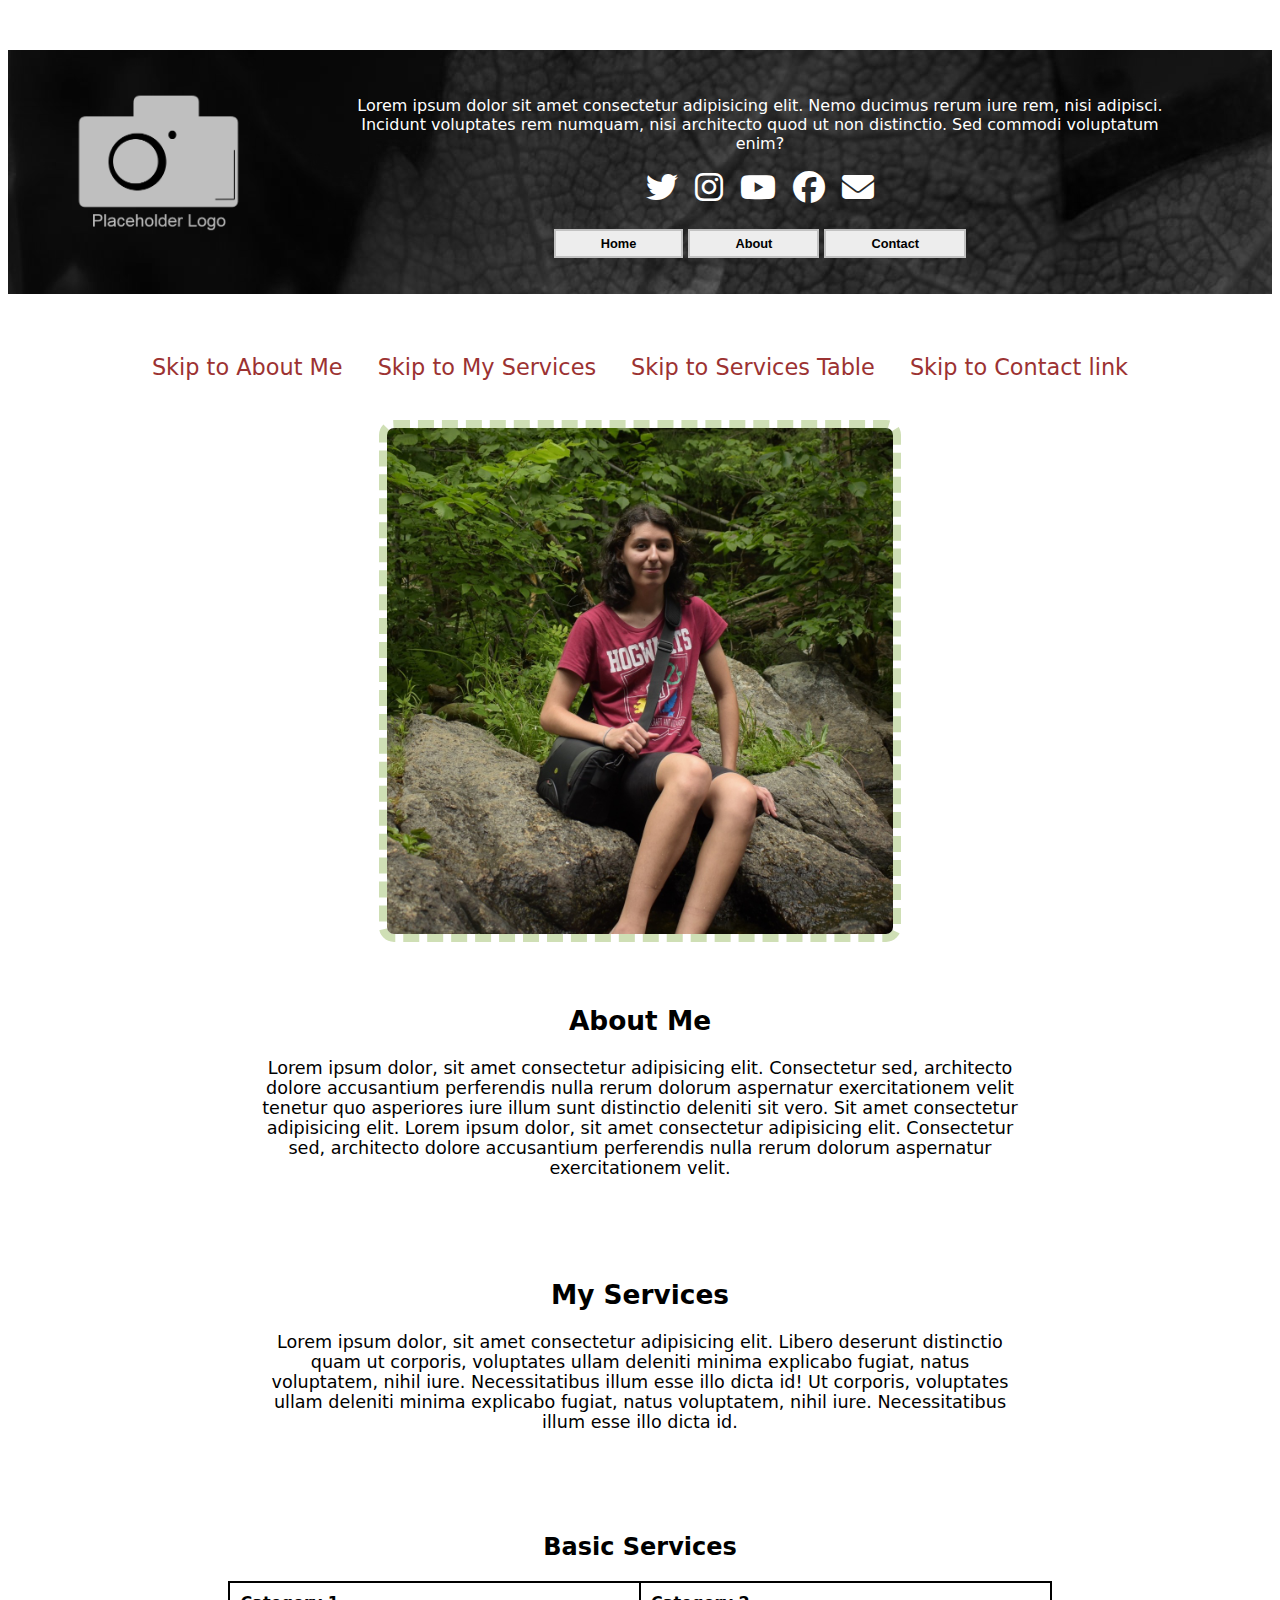
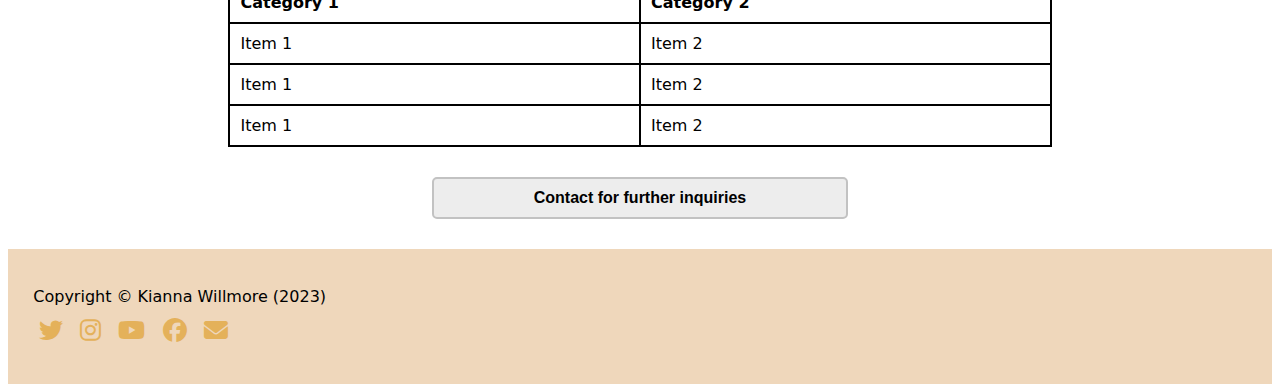
<file: about.html>
<!DOCTYPE html>
<html lang="en-US">
<head>
    <meta charset="UTF-8">
    <meta name="viewport" content="width=device-width, initial-scale=1.0">
    <title>Photography business - Homepage</title>
    <link rel="stylesheet" href="css/main.css">
    <link rel="stylesheet" href="https://cdnjs.cloudflare.com/ajax/libs/font-awesome/6.4.0/css/all.min.css">
</head>

    <body>
        <!-- Header/Banner -->
        <header role="banner">
            <img src="images/placeholder-logo-white-500px.png" class="logo" alt="Logo">

            <div class="header-content">
                <p>Lorem ipsum dolor sit amet consectetur adipisicing elit. Nemo ducimus rerum iure rem, nisi adipisci. Incidunt voluptates rem numquam, nisi architecto quod ut non distinctio. Sed commodi voluptatum enim?</p>

                <!-- Social media icons from fontawesome -->
                <div class="header-icons">
                    <a href="https://twitter.com"><button><i class="fa-brands fa-twitter"></i></button></a>
                    <a href="https://instagram.com"><button><i class="fa-brands fa-instagram"></i></button></a>
                    <a href="https://youtube.com"><button><i class="fa-brands fa-youtube"></i></button></a>
                    <a href="https://facebook.com"><button><i class="fa-brands fa-facebook"></i></button></a>
                    <a href="mailto:will1117@algonquinlive.com"><button><i class="fa-solid fa-envelope"></i></button></a>
                </div>

                <!-- Navigation between pages -->
                <div class="menu" role="navigation">
                    <nav>
                        <ul>
                            <li><a href="index.html"><button>Home</button></a></li>
                            <li><a href="about.html"><button>About</button></a></li>
                            <!-- <li><a href="porfolio.html"><button>Portfolio</button></a></li> -->
                            <li><a href="contact.html"><button>Contact</button></a></li>
                        </ul>
                    </nav>
                </div>
            </div>
        </header>

        <!-- Main Content -->
        <main class="about-main" role="main">

            <!-- Skip links for disability -->
            <ul class="skip-links">
                <li><a href="#abt-me">Skip to About Me</a></li>
                <li><a href="#my-servs">Skip to My Services</a></li>
                <li><a href="#servs-tble">Skip to Services Table</a></li>
                <li><a href="#cont-link">Skip to Contact link</a></li>
            </ul>

            <!-- Picture of me, includes small, medium, large sizes -->
            <img class="pic-of-me" srcset="images/img600px/me.jpg 600w,
                                           images/img900px/me.jpg 900w,
                                           images/img1200px/me.jpg 1200w"
                                           alt="picture of the photographer kianna willmore">

            <!-- About me text -->
            <div class="about-me" id="abt-me">
                <h2>About Me</h2>

                <p>Lorem ipsum dolor, sit amet consectetur adipisicing elit. Consectetur sed, architecto dolore accusantium perferendis nulla rerum dolorum aspernatur exercitationem velit tenetur quo asperiores iure illum sunt distinctio deleniti sit vero. Sit amet consectetur adipisicing elit. Lorem ipsum dolor, sit amet consectetur adipisicing elit. Consectetur sed, architecto dolore accusantium perferendis nulla rerum dolorum aspernatur exercitationem velit.</p>
            </div>

            <!-- About my services text -->
            <div class="my-services" id="my-servs">
                <h2>My Services</h2>

                <p>Lorem ipsum dolor, sit amet consectetur adipisicing elit. Libero deserunt distinctio quam ut corporis, voluptates ullam deleniti minima explicabo fugiat, natus voluptatem, nihil iure. Necessitatibus illum esse illo dicta id! Ut corporis, voluptates ullam deleniti minima explicabo fugiat, natus voluptatem, nihil iure. Necessitatibus illum esse illo dicta id.</p>
            </div>

            <!-- Services Table -->
            <table id="servs-tble">
                <h2 class="tbhead">Basic Services</h2>
                <tr>
                    <th>Category 1</th>
                    <th>Category 2</th>
                </tr>
                <tr>
                    <td>Item 1</td>
                    <td>Item 2</td>
                </tr>
                <tr>
                    <td>Item 1</td>
                    <td>Item 2</td>
                </tr>
                <tr>
                    <td>Item 1</td>
                    <td>Item 2</td>
                </tr>
            </table>

            <!-- Link to Contact page -->
            <a href="contact.html" id="cont-link" class="contact-link"><button>Contact for further inquiries</button></a>
        </main>

        <!-- Footer content -->
        <footer>
            Copyright &#169 Kianna Willmore (2023)

            <!-- Icons from Fontawesome -->
            <div class="footer-icons">
                <a href="https://twitter.com"><button><i class="fa-brands fa-twitter"></i></button></a>
                <a href="https://instagram.com"><button><i class="fa-brands fa-instagram"></i></button></a>
                <a href="https://youtube.com"><button><i class="fa-brands fa-youtube"></i></button></a>
                <a href="https://facebook.com"><button><i class="fa-brands fa-facebook"></i></button></a>
                <a href="mailto:will1117@algonquinlive.com"><button><i class="fa-solid fa-envelope"></i></button></a>
            </div>
        </footer>
    </body>
</html>
</file>
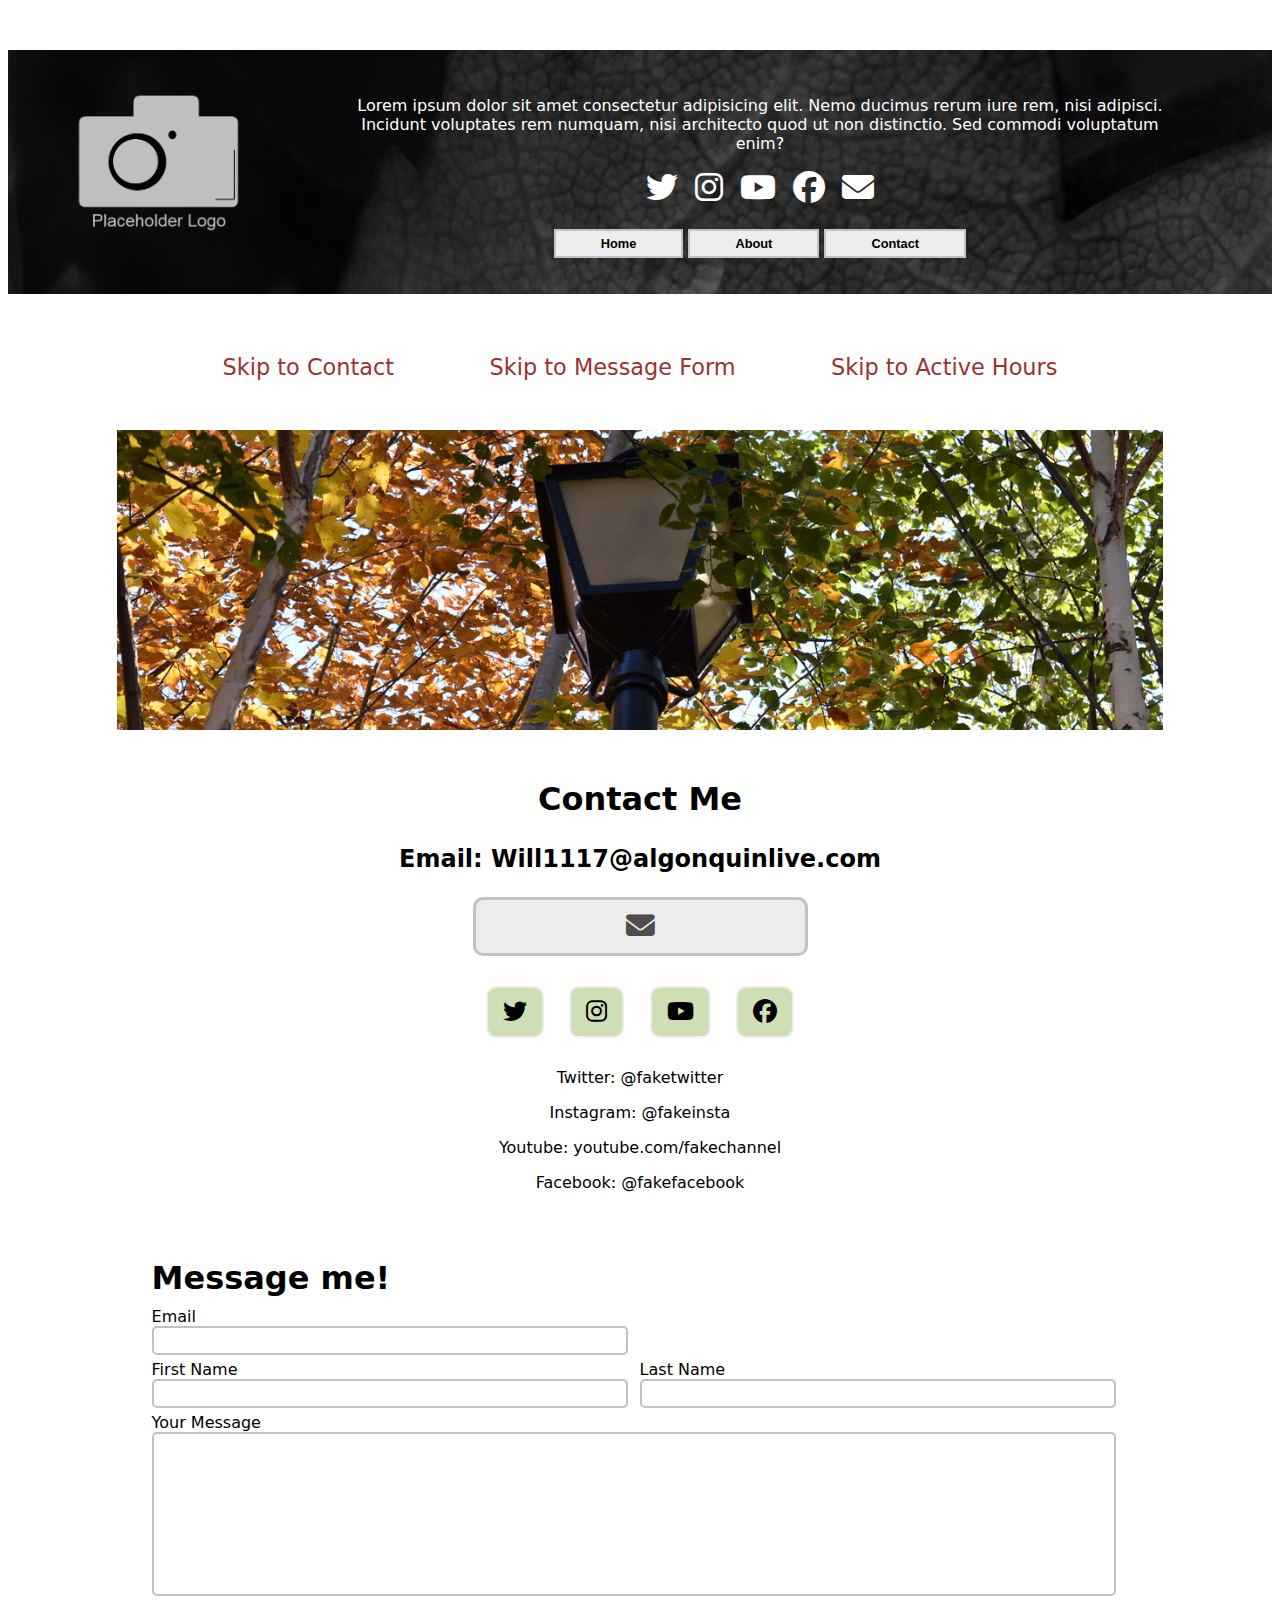
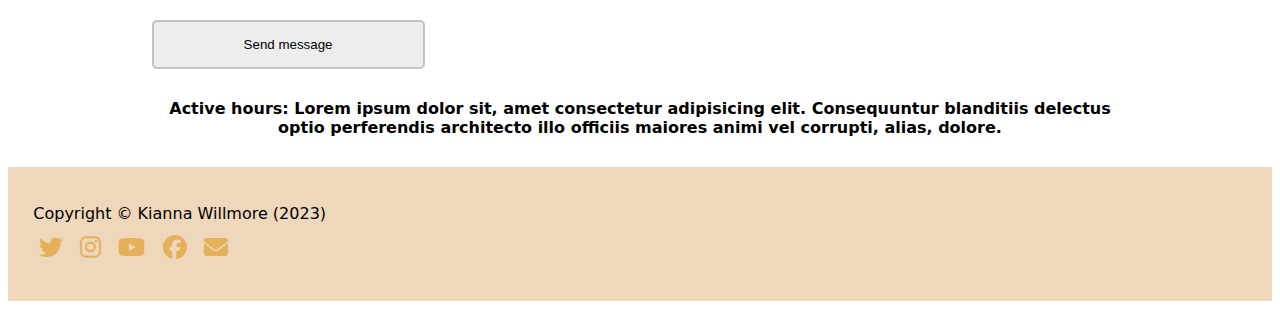
<file: contact.html>
<!DOCTYPE html>
<html lang="en-US">
<head>
    <meta charset="UTF-8">
    <meta name="viewport" content="width=device-width, initial-scale=1.0">
    <title>Photography business - Homepage</title>
    <link rel="stylesheet" href="css/main.css">
    <link rel="stylesheet" href="https://cdnjs.cloudflare.com/ajax/libs/font-awesome/6.4.0/css/all.min.css">
</head>

    <body>
        <!-- Header/Banner -->
        <header role="banner">
            <img src="images/placeholder-logo-white-500px.png" class="logo" alt="Logo">

            <div class="header-content">
                <p>Lorem ipsum dolor sit amet consectetur adipisicing elit. Nemo ducimus rerum iure rem, nisi adipisci. Incidunt voluptates rem numquam, nisi architecto quod ut non distinctio. Sed commodi voluptatum enim?</p>

                <!-- Social media icons from fontawesome -->
                <div class="header-icons">
                    <a href="https://twitter.com"><button><i class="fa-brands fa-twitter"></i></button></a>
                    <a href="https://instagram.com"><button><i class="fa-brands fa-instagram"></i></button></a>
                    <a href="https://youtube.com"><button><i class="fa-brands fa-youtube"></i></button></a>
                    <a href="https://facebook.com"><button><i class="fa-brands fa-facebook"></i></button></a>
                    <a href="mailto:will1117@algonquinlive.com"><button><i class="fa-solid fa-envelope"></i></button></a>
                </div>

                <!-- Navigation between pages -->
                <div class="menu" role="navigation">
                    <nav>
                        <ul>
                            <li><a href="index.html"><button>Home</button></a></li>
                            <li><a href="about.html"><button>About</button></a></li>
                            <!-- <li><a href="porfolio.html"><button>Portfolio</button></a></li> -->
                            <li><a href="contact.html"><button>Contact</button></a></li>
                        </ul>
                    </nav>
                </div>
            </div>
        </header>

        <!-- Main content -->
        <main class="contact-main" role="main">

            <!-- Skip links for disability -->
            <ul class="skip-links">
                <li><a href="#contact">Skip to Contact</a></li>
                <li><a href="#msg-form">Skip to Message Form</a></li>
                <li><a href="#active-hrs">Skip to Active Hours</a></li>
            </ul>

            <!-- Banner image with small, medium, large sizes -->
            <img class="contact-banner-img" srcset="images/img600px/forest-v2.jpg 600w,
                                                    images/img900px/forest-v2.jpg 900w,
                                                    images/img1200px/forest-v2.jpg 1200w"
                                                    alt="lamp surrounded by trees banner image">

            <!-- Contact me -->
            <h2 class="contact-me" id="contact">Contact Me</h2>

            <div class="contact-socials">
                <h3 class="email-txt">Email: Will1117@algonquinlive.com</h3>

                <!-- Email button which uses windows desktop mailing system -->
                <div class="contact-pg-envelope">
                    <a href="mailto:will1117@algonquinlive.com"><button><i class="fa-solid fa-envelope"></i></button></a>
                </div>
    
                <!-- Icons from Fontawesome -->
                <div class="contact-icons">
                    <a href="https://twitter.com"><button><i class="fa-brands fa-twitter"></i></button></a>
                    <a href="https://instagram.com"><button><i class="fa-brands fa-instagram"></i></button></a>
                    <a href="https://youtube.com"><button><i class="fa-brands fa-youtube"></i></button></a>
                    <a href="https://facebook.com"><button><i class="fa-brands fa-facebook"></i></button></a>
                </div>
                
                <!-- Social medias in text form -->
                <div class="socials-txt">
                    <p>Twitter: @faketwitter</p>
                    <p>Instagram: @fakeinsta</p>
                    <p>Youtube: youtube.com/fakechannel</p>
                    <p>Facebook: @fakefacebook</p>
                </div>
            </div>

            <br>
            
            <!-- Message form which sends email to me directly (will1117...) -->
            <form action="mailto:will1117@algonquinlive.com" method="get" role="form" id="msg-form">
                <h3 class="message-me">Message me!</h3>

                <div class="message-box">
                    <!-- Email box -->
                    <div class="emailbox">
                        <label for="youremail">Email</label>
                        <input type="text" id="youremail" name="youremail">
                    </div>
                    <!-- First and last name vozes -->
                    <div class="name-box">
                        <div class="firstname">
                            <label for="firstname">First Name</label>
                            <input type="text" id="firstname" name="firstname">
                        </div>
                        <div class="lastname">
                            <label for="lastname">Last Name</label>
                            <input type="text" id="lastname" name="lastname">
                        </div>
                    </div>
                    <!-- Message input -->
                    <div>
                        <label for="yourmessage">Your Message</label>
                        <textarea type="text" id="yourmessage" name="yourmessage"></textarea>
                    </div>

                    <!-- Send button -->
                    <button type="send">Send message</button>
                </div>
            </form>

            <!-- Active hours info text -->
            <p class="active-hours" id="active-hrs">Active hours: Lorem ipsum dolor sit, amet consectetur adipisicing elit. Consequuntur blanditiis delectus optio perferendis architecto illo officiis maiores animi vel corrupti, alias, dolore.</p>
        </main>

        <!-- Footer content -->
        <footer>
            Copyright &#169 Kianna Willmore (2023)

            <!-- Icons from fontawesome -->
            <div class="footer-icons">
                <a href="https://twitter.com"><button><i class="fa-brands fa-twitter"></i></button></a>
                <a href="https://instagram.com"><button><i class="fa-brands fa-instagram"></i></button></a>
                <a href="https://youtube.com"><button><i class="fa-brands fa-youtube"></i></button></a>
                <a href="https://facebook.com"><button><i class="fa-brands fa-facebook"></i></button></a>
                <a href="mailto:will1117@algonquinlive.com"><button><i class="fa-solid fa-envelope"></i></button></a>
            </div>
        </footer>
    </body>
</html>
</file>
<file: css/main.css>
/* SCREEN RESPONSIVE SIZES:
Small (phone): 600px
Medium (tablet): 800px
Large (desktop): 1920 */


/***** GLOBAL RULES *****/
html {
    max-width: 100%;
    margin: 0 auto;
    font-family: system-ui, 'Helvetica Neue', sans-serif;
}

/*** Global header styles ***/
header {
    color: white;
    background-image: url(../images/header-img-1.png);
    background-repeat: no-repeat;
}
nav ul li {
    display: inline-block;
}
ul {
    padding-left: 0;
    list-style: none;
}
.menu button {
    background-color: #ededed;
    border: 2px solid #c2c2c2;
    padding: 5px;
    cursor: pointer;
    font-weight: bold;
}
/* .menu button:hover {
    background-color: #efd7bb;
    border: 2px solid #e4b15a;
} */
.header-icons button {
    color: white;
    background:transparent;
    border: none;
    cursor: pointer;
}
.header-icons button:hover {
    color: rgb(165, 165, 165);
}
.skip-links {
    text-align: center;
    justify-content: space-around;
}
.skip-links a {
    color: #9c3232;
    text-decoration: none;
}
.skip-links a:hover {
    font-weight: bold;
}
.skip-links a:visited {
    text-decoration: none;
}

/*** Global home styles ***/
.home-col img:hover {
    opacity: 0.8;
    cursor: pointer;
}
.portfolio-container {
    justify-content: space-around;
}
.portfolio-link button {
    background-color: #ededed;
    border: 2px solid #c2c2c2;
    border-radius: 5px;
    font-weight: bold;
}
.portfolio-link button:hover {
    cursor: pointer;
    background-color: #a0d14e;
    border: 2px solid #cfdfb5;
}
.contact-link button {
    background-color: #ededed;
    border: 2px solid #c2c2c2;
    border-radius: 5px;
    font-weight: bold;
}
.contact-link button:hover {
    cursor: pointer;
    background-color: #a0d14e;
    border: 2px solid #cfdfb5;
}

/*** Global contact style ***/
.contact-pg-envelope button {
    background-color: #ededed;
    border: 3px solid #c2c2c2;
    color: #4e4e4e;
}
.contact-pg-envelope button:hover {
    background-color: #c2c2c2;
    border: 3px solid #ededed;
    color: #ffffff;
    cursor: pointer;
}
.contact-icons button {
    background-color: #cfdfb5;
    border: 2px solid #ededed;
}
.contact-icons button:hover {
    cursor: pointer;
    background-color: #c2c2c2;
}
.message-box textarea {
    outline: none;
    border: 2px solid #c2c2c2;
    border-radius: 5px;
    resize: none;
}
.message-box input {
    outline: none;
    border: 2px solid #c2c2c2;
    border-radius: 5px;
    resize: none;
}
.message-box label {
    display: block;
}
.name-box {
    display: flex;
}
.message-box button {
    background-color: #ededed;
    border: 2px solid #c2c2c2;
    border-radius: 5px;
}
.message-box button:hover {
    cursor: pointer;
    background-color: #a0d14e;
    border: 2px solid #cfdfb5;
}

/*** Global footer styles ***/
footer {
    background-color: #efd7bb;
}
.footer-icons button {
    color: #e4b15a;
    background:transparent;
    border: none;
    cursor: pointer;
}
.footer-icons button:hover {
    color: #000000;
}
.active-hours {
    font-weight: bold;
}



/***** MOBILE STYLE *****/
@media screen and (max-width:600px) {
    /*** Header ***/
    header {
        padding-bottom: 10px;
        padding: 10px;
    }
    .menu button {
        padding-left: 20px;
        padding-right: 20px;
    }
    header p {
        text-align: center;
        font-size: 0.8rem;
        margin-left: 10px;
        margin-right: 10px;
    }
    ul {
        text-align: center;
    }
    .logo {
        width: 30%;
        display: block;
        margin-right: auto;
        margin-left: auto;
        margin-top: 7%;
    }
    .header-icons {
        text-align: center;
    }
    .header-icons button {
        font-size: 2rem;
    }
    .skip-links {
        font-size: 1rem;
        margin-top: 30px;
        margin-bottom: 30px;
        display: block;
    }

    /*** Footer styles ***/
    footer {
        padding: 10% 0% 10% 4%;
    }
    .footer-icons button {
        margin-top: 10px;
        font-size: 1.3rem;
    }

    /*** Home content ***/
    .home-main {
        padding-left: 10px;
        padding-right: 10px;
    }
    .services-summary {
        text-align: center;
    }
    .portfolio-preview-head {
        text-align: center;
    }
    .portfolio-container {
        margin: 0;
        padding: 0;
        box-sizing: border-box;
        display: flex;
        flex-direction: row;
        align-items: center;
    }
    .home-col {
        display: flex;
        flex-direction: column;
        /* resizes images */
        width: 30%;
        align-items: center;
    }
    .home-col img {
        width: 100%;
        padding: 5px;
        border-radius: 10px;
    }
    .home-portrait-15 {
        display: none;
    }
    .home-barred {
        display: none;
    }
    .portfolio-link {
        display: flex;
        justify-content: center;
        text-decoration: none;
        padding-top: 15px;
    }
    .portfolio-link button {
        padding: 10px 120px 10px 120px;
        font-size: 1rem;
    }

    /*** About content ***/
    .pic-of-me {
        width: 83%;
        display: block;
        margin-right: auto;
        margin-left: auto;
        border-radius: 10px;
        margin-top: 20px;
        border: 6px dashed #cfdfb5;
    }
    .about-me {
        text-align: center;
        margin: 8% 8% 10% 8%;
    }
    .my-services {
        text-align: center;
        margin: 8% 8% 8% 8%;
    }
    .contact-link {
        display: flex;
        justify-content: center;
        text-decoration: none;
        padding-top: 20px;
        margin-bottom: 20px;
    }
    .contact-link button {
        padding: 10px 80px 10px 80px;
        font-size: 1rem;
    }
    .tbhead {
        text-align: center;
    }
    table,
    th,
    td {
        border:2px double black;
        border-collapse: collapse;
        padding: 10px 100px 10px 10px;
        margin-left: auto;
        margin-right: auto;
        text-align: left;
    }

    /*** Contact content ***/
    .contact-main {
        padding-left: 4%;
        padding-right: 4%;
    }
    .contact-banner-img {
        width: 90%;
        display: block;
        margin-left: auto;
        margin-right: auto;
        height: 140px;
        object-fit: cover;
        margin-top: 20px;
    }
    .contact-me {
        text-align: center;
    }
    .contact-socials {
        text-align: center;
    }
    .contact-pg-envelope {
        padding-bottom: 15px;
    }
    .contact-pg-envelope button {
        padding: 10px 80px 10px 80px;
        font-size: 2rem;
        border-radius: 10px;
    }
    .contact-icons {
        margin-bottom: 30px;
        margin-top: 10px;
    }
    .contact-icons button {
        font-size: 1.4rem;
        padding: 5px 10px;
        border-radius: 10px;
        margin-left: 5px;
        margin-right: 5px;
    }
    
    .message-box textarea {
        width: 340px;
        padding: 5px;
        height: 100px;
    }
    .message-box input {
        padding: 5px;
        margin-bottom: 5px;
    }
    .lastname {
        padding-left: 12px;
    }
    .emailbox input {
        width: 340px;
    }
    .message-box button {
        padding: 10px;
        margin-top: 10px;
    }
    .active-hours {
        text-align: center;
    }
}



/***** TABLET STYLE *****/
@media screen and (max-width:900px) and (min-width:600px) {
     /*** Header ***/
     header {
        padding-bottom: 10px;
        padding: 10px;
    }
    .menu button {
        padding-left: 35px;
        padding-right: 35px;
    }
    header p {
        text-align: center;
        font-size: 1rem;
        margin-left: 10px;
        margin-right: 10px;
    }
    ul {
        text-align: center;
    }
    .logo {
        width: 35%;
        display: block;
        margin-right: auto;
        margin-left: auto;
        margin-top: 5%;
    }
    .header-icons {
        text-align: center;
    }
    .header-icons button {
        font-size: 2rem;
    }
    .skip-links {
        font-size: 1.3rem;
        margin-top: 40px;
        margin-bottom: 40px;
        display: block;
    }

    /*** Footer styles ***/
    footer {
        padding: 5% 0% 5% 4%;
    }
    .footer-icons button {
        margin-top: 10px;
        font-size: 1.5rem;
    }

    /*** Home content ***/
    .home-main {
        padding-left: 20px;
        padding-right: 20px;
    }
    .services-summary {
        text-align: center;
        font-size: 1.1rem;
    }
    .portfolio-preview-head {
        margin-top: 40px;
        text-align: center;
    }
    .portfolio-container {
        margin: 0;
        padding: 0;
        box-sizing: border-box;
        display: flex;
        flex-direction: row;
        align-items: center;
    }
    .home-col {
        display: flex;
        flex-direction: column;
        /* resizes images */
        width: 30%;
        align-items: center;
    }
    .home-col img {
        width: 100%;
        padding: 5px;
        border-radius: 10px;
    }
    .home-portrait-15 {
        display: none;
    }
    .home-barred {
        display: none;
    }
    .portfolio-link {
        display: flex;
        justify-content: center;
        text-decoration: none;
        padding-top: 20px;
    }
    .portfolio-link button {
        padding: 10px 160px 10px 160px;
        font-size: 1.1rem;
    }

    /*** About content ***/
    .pic-of-me {
        width: 70%;
        display: block;
        margin-right: auto;
        margin-left: auto;
        border-radius: 10px;
        margin-top: 20px;
        border: 6px dashed #cfdfb5;
    }
    .about-me {
        text-align: center;
        margin: 8% 8% 10% 8%;
        font-size: 1.1rem;
    }
    .my-services {
        text-align: center;
        margin: 8% 8% 8% 8%;
        font-size: 1.1rem;
    }
    .contact-link {
        display: flex;
        justify-content: center;
        text-decoration: none;
        padding-top: 20px;
        margin-bottom: 20px;
    }
    .contact-link button {
        padding: 10px 80px 10px 80px;
        font-size: 1rem;
    }
    .tbhead {
        text-align: center;
    }
    table,
    th,
    td {
        border:2px double black;
        border-collapse: collapse;
        padding: 10px 150px 10px 10px;
        margin-left: auto;
        margin-right: auto;
        text-align: left;
    }

    /*** Contact content ***/
    .contact-main {
        padding-left: 4%;
        padding-right: 4%;
    }
    .contact-banner-img {
        width: 90%;
        display: block;
        margin-left: auto;
        margin-right: auto;
        height: 200px;
        object-fit: cover;
        margin-top: 20px;
    }
    .contact-me {
        text-align: center;
    }
    .contact-socials {
        text-align: center;
    }
    .contact-pg-envelope {
        padding-bottom: 15px;
    }
    .contact-pg-envelope button {
        padding: 10px 80px 10px 80px;
        font-size: 1.8rem;
        border-radius: 10px;
    }
    .contact-icons {
        margin-bottom: 30px;
        margin-top: 10px;
    }
    .contact-icons button {
        font-size: 1rem;
        padding: 5px 10px;
        border-radius: 10px;
        margin-left: 5px;
        margin-right: 5px;
    }
    
    .message-box textarea {
        width: 450px;
        padding: 5px;
        height: 150px;
    }
    .message-box input {
        padding: 5px;
        margin-bottom: 5px;
        padding-left: 12px;
        width: 205px;
    }
    .lastname {
        padding-left: 12px;
    }
    .emailbox input {
        width: 445px;
    }
    .message-box button {
        padding: 10px;
        margin-top: 10px;
    }
    .active-hours {
        margin-top: 30px;
        text-align: center;
        margin-left: 3%;
        margin-right: 3%;
        margin-bottom: 30px;
    }
}



/***** DESKTOP STYLE *****/
@media screen and (min-width:900px) {
    /*** Header ***/
    header {
        margin-bottom: 50px;
        margin-top: 50px;
        padding: 30px;
        display: flex;
    }
    .menu {
        text-align: center;
    }
    .menu button {
        font-size: 0.8rem;
        padding-left: 45px;
        padding-right: 45px;
    }
    .header-content {
        display: flex;
        flex-direction: column;
        margin-left: 10px;
        margin-right: 10px;
        margin-bottom: -10px;
    }
    header p {
        font-size: 1rem;
        text-align: center;
        margin-left: 5%;
        margin-right: 5%;
    }
    .logo {
        width: 200px;
        height: 140px;
        margin-right: 3%;
        margin-left: 3%;
        margin-top: 1%;
        margin-bottom: 1.5%;
    }
    .header-icons {
        text-align: center;
        margin-bottom: 5px;
    }
    .header-icons button {
        font-size: 2rem;
    }
    .skip-links {
        font-size: 1.4rem;
        margin-top: 60px;
        margin-bottom: -20px;
        margin-left: 10%;
        margin-right: 10%;
        display: flex;
    }

    /*** Footer styles ***/
    footer {
        padding: 3% 0% 3% 2%;
    }
    .footer-icons button {
        margin-top: 10px;
        font-size: 1.5rem;
    }

    /*** Home content ***/
    .home-main {
        padding-left: 20px;
        padding-right: 20px;
    }
    .services-summary {
        text-align: center;
        font-size: 1.3rem;
        margin-top: 70px;
        margin-bottom: 70px;
        margin-left: 10%;
        margin-right: 10%;
    }
    .portfolio-preview-head {
        margin-top: 40px;
        text-align: center;
        font-size: 2rem;
    }
    .portfolio-container {
        margin-left: 10%;
        margin-right: 10%;
        padding: 0;
        box-sizing: border-box;
        display: flex;
        flex-direction: column;
        align-items: center;
    }
    .home-col {
        display: flex;
        flex-direction: row;
        width: 90%;
        align-items: center;
    }
    .home-col img {
        width: 100%;
        padding: 5px;
        border-radius: 10px;
    }
    .portfolio-link {
        display: flex;
        justify-content: center;
        text-decoration: none;
        padding-top: 60px;
    }
    .portfolio-link button {
        padding: 10px 300px 10px 300px;
        font-size: 1.1rem;
    }
    .faq {
        text-align: center;
    }

    /*** About content ***/
    .pic-of-me {
        width: 40%;
        display: block;
        margin-right: auto;
        margin-left: auto;
        border-radius: 15px;
        margin-top: 60px;
        border: 8px dashed #cfdfb5;
    }
    .about-me {
        text-align: center;
        margin: 5% 20% 8% 20%;
        font-size: 1.1rem;
    }
    .my-services {
        text-align: center;
        margin: 0 20% 8% 20%;
        font-size: 1.1rem;
    }
    .contact-link {
        display: flex;
        justify-content: center;
        text-decoration: none;
        padding-top: 30px;
        margin-bottom: 30px;
    }
    .contact-link button {
        padding: 10px 100px 10px 100px;
        font-size: 1rem;
    }
    .tbhead {
        text-align: center;
    }
    table,
    th,
    td {
        border:2px double black;
        border-collapse: collapse;
        padding: 10px 300px 10px 10px;
        margin-left: auto;
        margin-right: auto;
        text-align: left;
    }

    /*** Contact content ***/
    .contact-main {
        padding-left: 4%;
        padding-right: 4%;
    }
    .contact-banner-img {
        width: 90%;
        height: 300px;
        display: block;
        margin-left: auto;
        margin-right: auto;
        object-fit: cover;
        margin-top: 70px;
    }
    .contact-me {
        text-align: center;
        font-size: 2rem;
        margin-top: 50px;
    }
    .email-txt {
        font-size: 1.5rem;
    }
    .contact-socials {
        text-align: center;
    }
    .contact-pg-envelope {
        margin-bottom: 30px;
    }
    .contact-pg-envelope button {
        padding: 10px 150px 10px 150px;
        font-size: 1.8rem;
        border-radius: 10px;
    }
    .contact-icons {
        margin-bottom: 30px;
        margin-top: 10px;
    }
    .contact-icons button {
        font-size: 1.5rem;
        padding: 10px 15px;
        border-radius: 10px;
        margin-left: 10px;
        margin-right: 10px;
    }
    
    form {
        margin-left: 8%;
        margin-right: 8%;
    }
    .message-me {
        font-size: 2rem;
        margin-bottom: 10px;
    }
    .message-box textarea {
        width: 950px;
        padding: 5px;
        height: 150px;
    }
    .message-box input {
        padding: 5px;
        margin-bottom: 5px;
        padding-left: 12px;
        width: 455px;
    }
    .lastname {
        padding-left: 12px;
    }
    .emailbox input {
        width: 455px;
    }
    .message-box button {
        padding: 15px 90px;
        margin-top: 20px;
    }
    .active-hours {
        margin-top: 30px;
        text-align: center;
        margin-left: 8%;
        margin-right: 8%;
        margin-bottom: 30px;
    }
}



/***** ANIMATIONS *****/
.menu button:hover {
    transition-property: background-color, border;
    transition-duration: 0.3s;
    transition-delay: 0.15s;
    transition-timing-function: ease-out;
}

.menu button:hover {
    background-color: #efd7bb;
    border: 2px solid #e4b15a;
}
</file>
